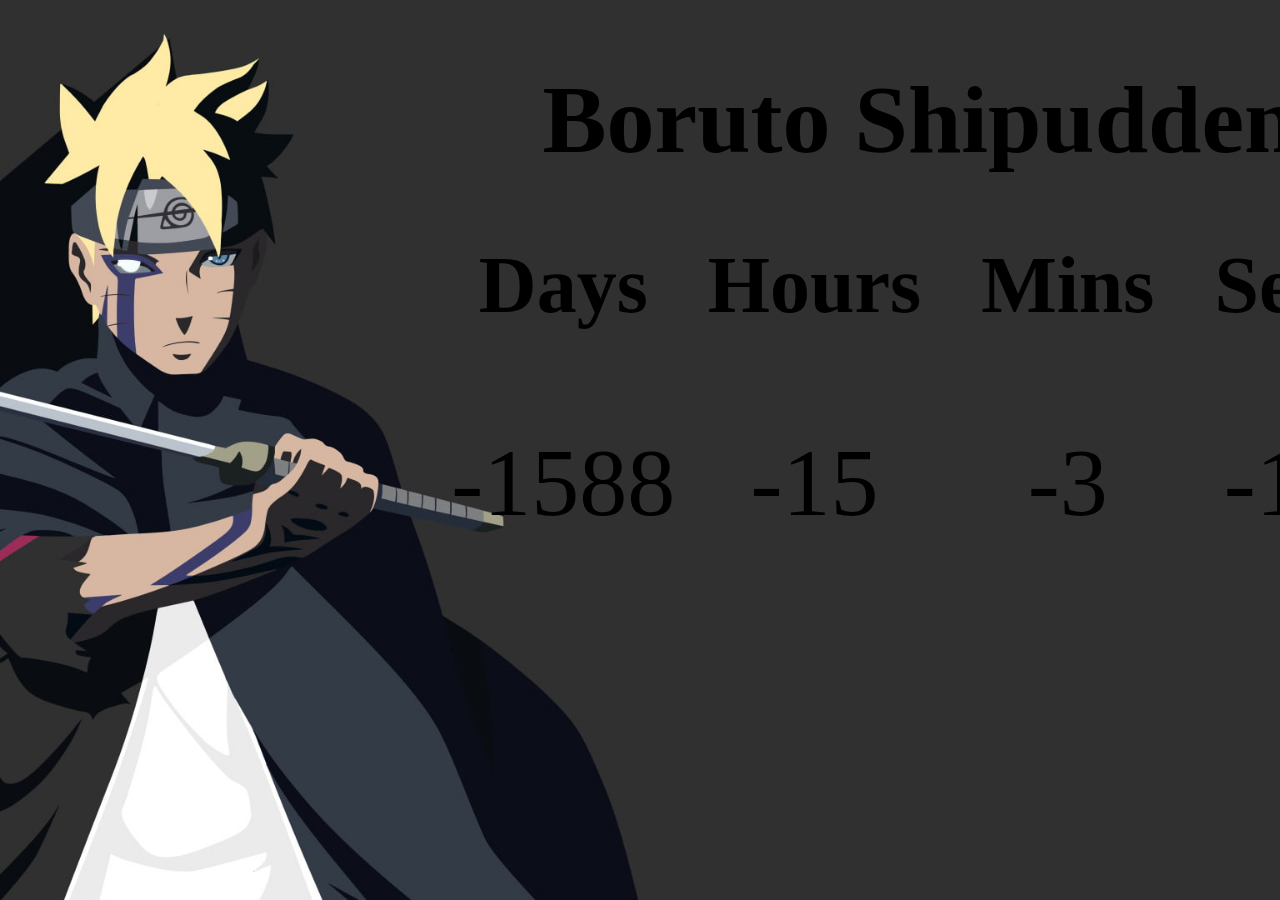
<file: index.html>
<html lang="en">

<head>
    <meta charset="UTF-8">
    <meta http-equiv="X-UA-Compatible" content="IE=edge">
    <meta name="viewport" content="width=device-width, initial-scale=1.0">
    <link rel="stylesheet" href="Boruto/styles.css">
    <title>BorutoShippudden</title>
</head>

<body>
    <h1>Boruto Shipudden</h1>
    <div class="container">
        <div class="s days">
            <span>Days</span>
            <p class="big" id="days">0</p>
        </div>
        <div class="s hours">
            <span>Hours</span>
            <p class="big" id="hours">0</p>
        </div>
        <div class="s mins">
            <span>Mins</span>
            <p class="big" id="mins">0</p>
        </div>
        <div class="s secs">
            <span>Secs</span>
            <p class="big" id="secs">0</p>
        </div>
    </div>
    <script src="Boruto/script.js"></script>
</body>

</html>
</file>
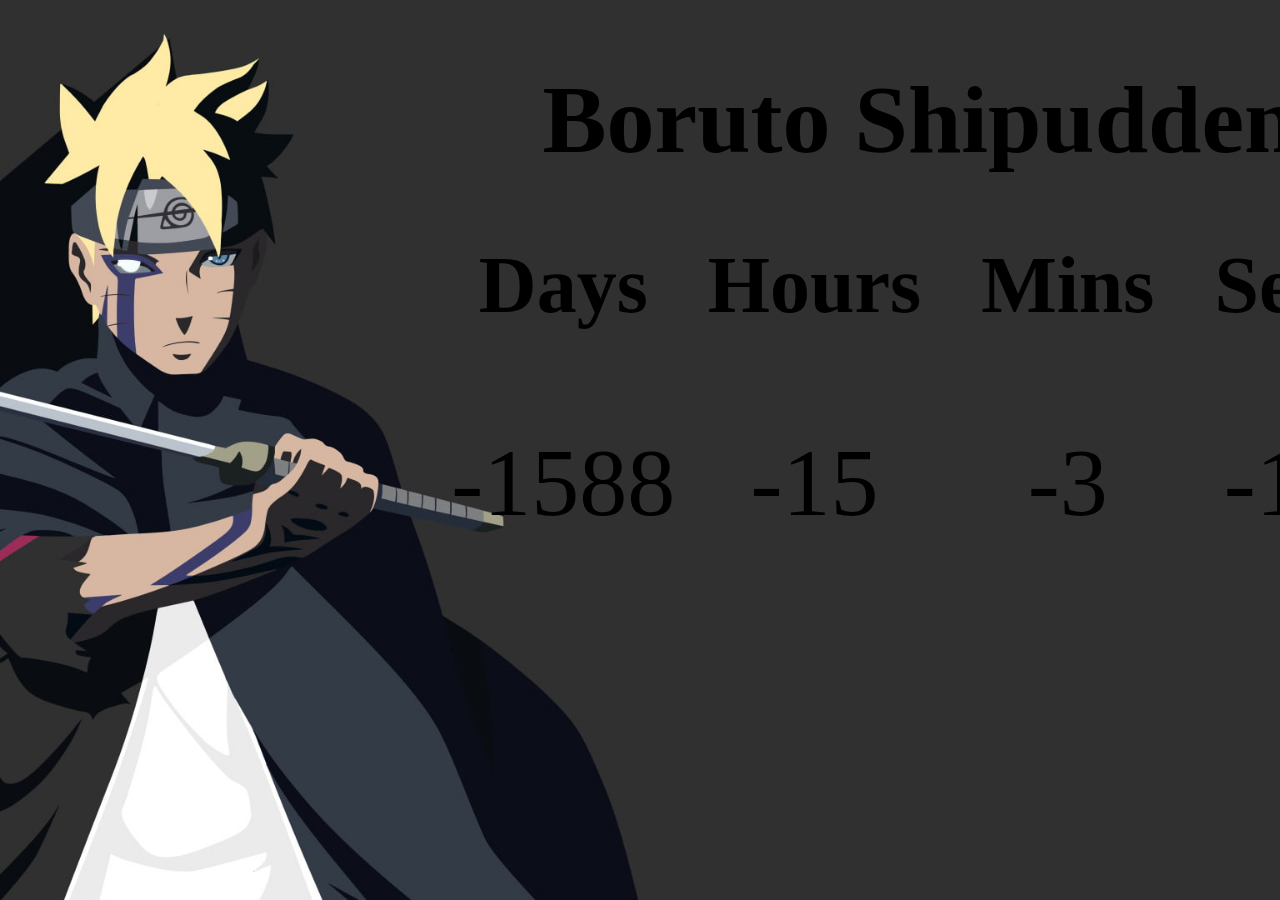
<file: boruto.html>
<html lang="en">

<head>
    <meta charset="UTF-8">
    <meta http-equiv="X-UA-Compatible" content="IE=edge">
    <meta name="viewport" content="width=device-width, initial-scale=1.0">
    <link rel="stylesheet" href="Boruto/styles.css">
    <title>Document</title>
</head>

<body>
    <h1>Boruto Shipudden</h1>
    <div class="container">
        <div class="s days">
            <span>Days</span>
            <p class="big" id="days">0</p>
        </div>
        <div class="s hours">
            <span>Hours</span>
            <p class="big" id="hours">0</p>
        </div>
        <div class="s mins">
            <span>Mins</span>
            <p class="big" id="mins">0</p>
        </div>
        <div class="s secs">
            <span>Secs</span>
            <p class="big" id="secs">0</p>
        </div>
    </div>
    <script src="Boruto/script.js"></script>
</body>

</html>
</file>
<file: Boruto/styles.css>
body {
    background-image: url("Images/wallpaperflare.com_wallpaper.jpg");
    background-size: cover;
    background-position: center center;
    display: flex;
    flex-direction: column;
    align-items: center;
    justify-content: center;
    margin: 0;
}

h1 {
    font-size: 6rem;
    margin-right: -35rem;
}

.container {
    display: flex;
    text-align: center;
    margin-right: -35rem;
}

.big {
    font-size: 6rem;
    font-weight: normal;
}

.s span {
    font-size: 5rem;
    margin: 0 30px;
    font-weight: bold;
}
</file>
